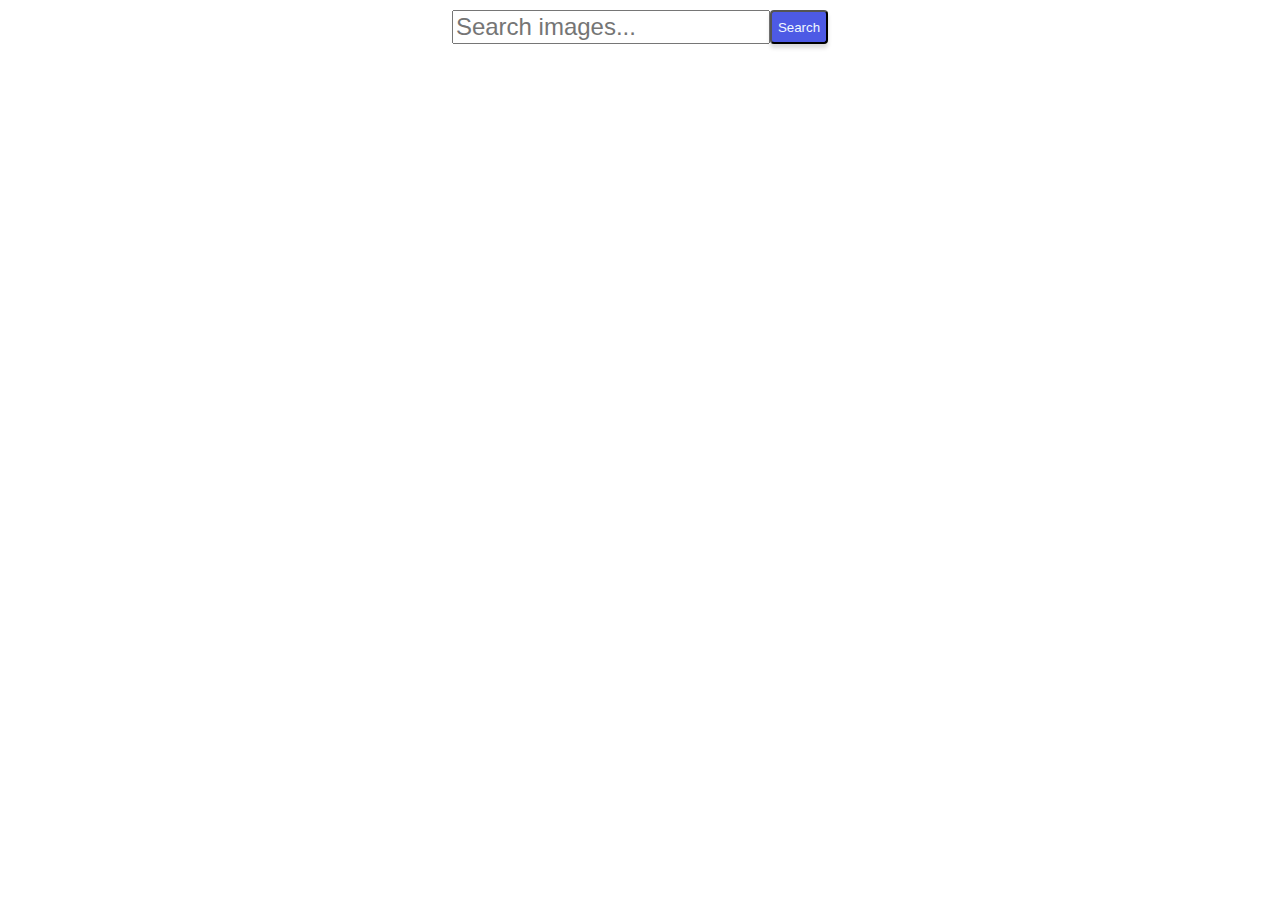
<file: src/index.html>
<!DOCTYPE html>
<html lang="en">
  <head>
    <meta charset="UTF-8" />
    <link rel="icon" type="image/svg+xml" href="./img/javascript.svg" />
    <meta name="viewport" content="width=device-width, initial-scale=1.0" />
    <title>Homework-11</title>
    <link rel="stylesheet" href="./css/styles.css" />
   
  </head>
  <body>
    
<form class="form">
  <label>
    <input class="label" type="text" name="search-text" placeholder="Search images..." required>
  </label>
  <button class="btn" type="submit">Search</button>
</form>

    <span class="loader"></span>
    <ul class="gallery"></ul>

    <script type="module" src="./main.js"></script>
  </body>
</html>
</file>
<file: src/css/styles.css>
/**
  |============================
  | include css partials with
  | default @import url()
  |============================
*/
/* Common styles */
@import url('./reset.css');
@import url('./base.css');

.form {
  display: flex;
  justify-content: center;
  margin-top: 10px;
  margin-bottom: 10px;
 
}
.label {
  font-size: 24px;
}
.btn {
  border-radius: 4px;
  box-shadow: 0 4px 4px 0 rgba(0, 0, 0, 0.15);
    background: #4d5ae5;
    transition: background-color 250ms cubic-bezier(0.4, 0, 0.2, 1);
    color: aliceblue;
}
.btn:hover,
.btn:focus {
  box-shadow: 0 4px 4px 0 rgba(0, 0, 0, 0.15);
  background: #404bbf;
  
}
.gallery {
  display: grid;
  grid-template-columns: repeat(auto-fit, minmax(250px, 1fr));
  gap: 20px;
  list-style: none;
  padding: 0;
}

.gallery-item img {
  width: 100%;
  height: 200px;
  object-fit: cover;
}

.loader {
  display: none;
}

.loader.is-active {
  display: flex;
  justify-content: center;
  align-items: center;
}

.loader::before {
  content: '';
  display: inline-block;
  width: 32px;
  height: 32px;
  border-radius: 50%;
  background-color: #3498db;
  animation: three-bounce 1.4s ease-in-out infinite both;
}

.loader::after {
  content: '';
  display: inline-block;
  width: 32px;
  height: 32px;
  border-radius: 50%;
  background-color: #2ecc71;
  animation: three-bounce 1.4s ease-in-out 0.2s infinite both;
}

.loader::before {
  animation-delay: -0.16s;
}

@keyframes three-bounce {

  0%,
  80%,
  100% {
    transform: scale(0);
  }

  40% {
    transform: scale(1);
  }
}
</file>
